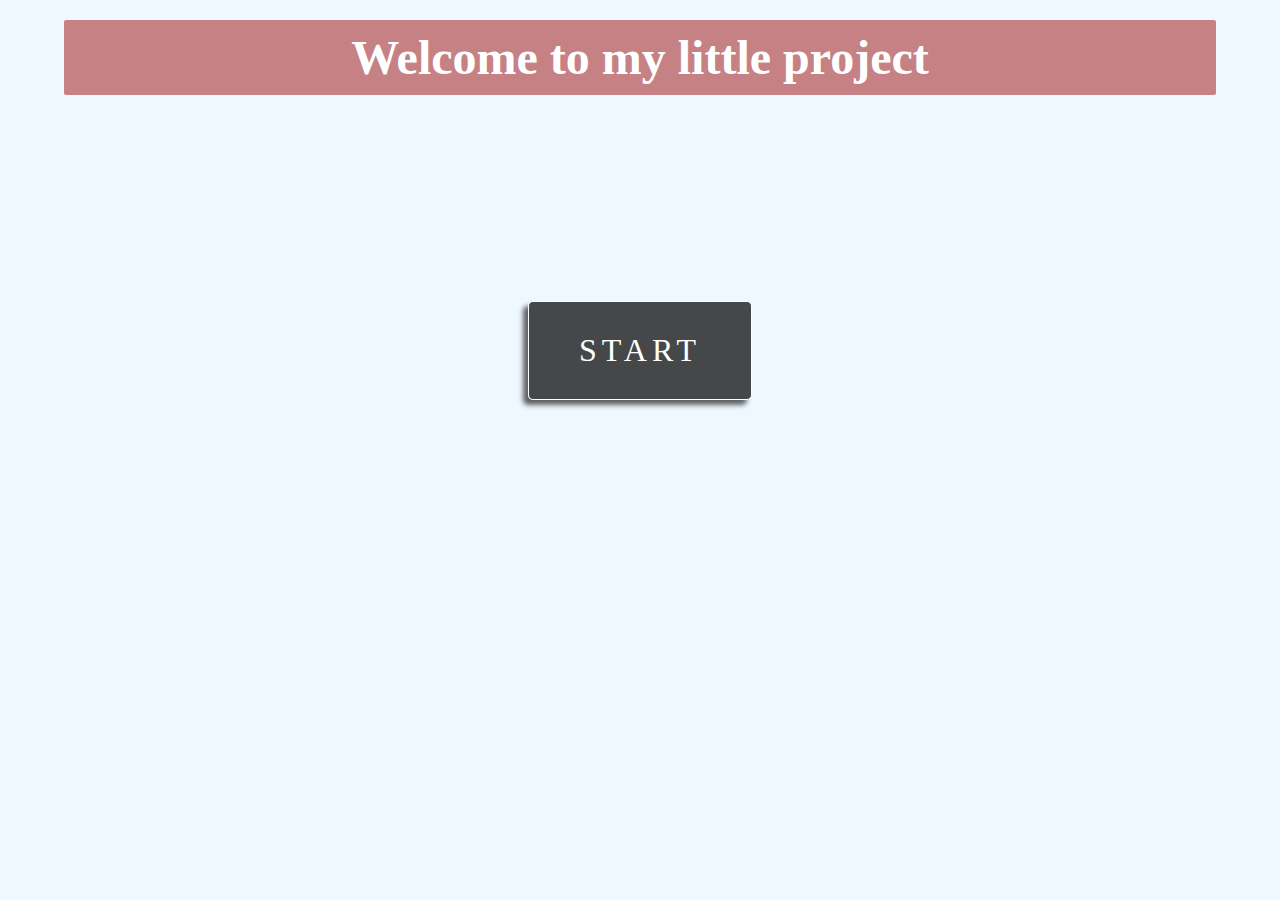
<file: index.html>
<!DOCTYPE html>
<html lang="en">

<head>
    <meta charset="UTF-8">
    <meta http-equiv="X-UA-Compatible" content="IE=edge">
    <meta name="viewport" content="width=device-width, initial-scale=1.0">
    <!-- CSS Main Styles -->
    <link rel="stylesheet" href="./css/mainstyle.css">
    <link rel="stylesheet" href="./css/game-core.css">
    <!-- Animate CSS -->
    <link rel="stylesheet" href="https://cdnjs.cloudflare.com/ajax/libs/animate.css/4.1.1/animate.min.css" />
    <title>RNG GAME</title>
</head>

<body>

    <div class="game-container">
        <header class="main-header animate__animated animate__bounceIn">
            <h1>Welcome to my little project</h1>
        </header>

        <div class="game-button">
            <a href="game.html" class="start-button animate__animated animate__fadeIn">
                <p>START</p>
            </a>
        </div>
    </div>

<!-- JQuery Section -->
<script src="https://ajax.googleapis.com/ajax/libs/jquery/3.6.0/jquery.min.js"></script>
<script src="/js/main.js"></script>
<script src="/js/mainqueries.js"></script>

</body>

</html>
</file>
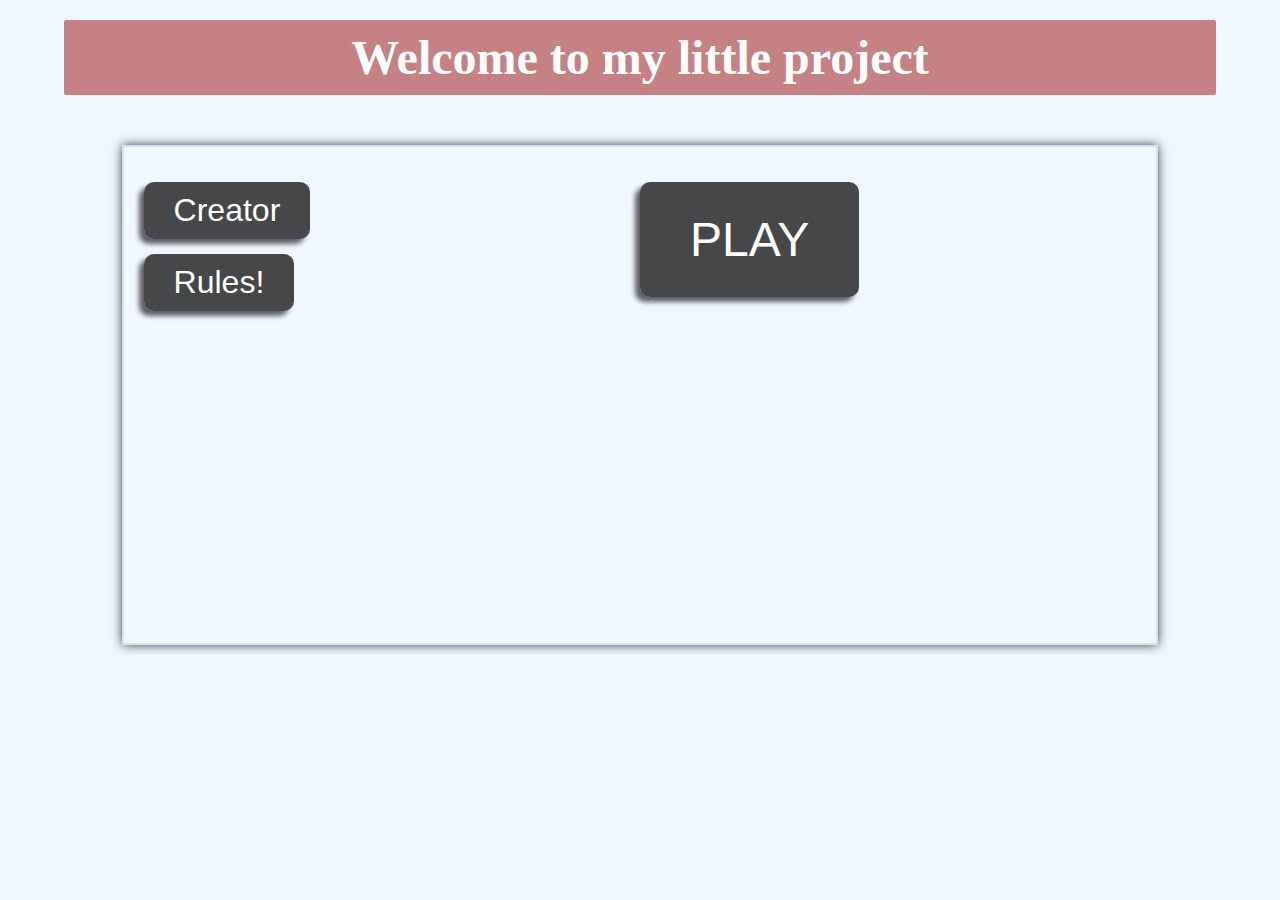
<file: game/index.html>
<!DOCTYPE html>
<html lang="en">

<head>
  <meta charset="UTF-8">
  <meta http-equiv="X-UA-Compatible" content="IE=edge">
  <meta name="viewport" content="width=device-width, initial-scale=1.0">
  <!-- JQuery Section -->
  <script src="https://ajax.googleapis.com/ajax/libs/jquery/3.6.0/jquery.min.js"></script>
  <script src="../js/main.js"></script>
  <script src="../js/mainqueries.js"></script>
  <!-- CSS Main Styles -->
  <link rel="stylesheet" href="../css/mainstyle.css">
  <link rel="stylesheet" href="../css/game-core.css">
  <!-- Animate CSS -->
  <link rel="stylesheet" href="https://cdnjs.cloudflare.com/ajax/libs/animate.css/4.1.1/animate.min.css" />
  <title>RNG GAME</title>
</head>

<body>

  <div class="game-container-1">
    <header>
      <h1>Welcome to my little project</h1>
    </header>
  </div>


  <div class="main-container animate__animated animate__bounceInRight">
    <div class="create-info">
      <button class="main-button">Creator</button>
      <div class="the-creator">
        <p class="creator">Created by Stan Angelov</p>
      </div>

      <div class="rules-info">
        <button class="main-button-1">Rules!</button>
        <p class="show-rules">Правилата са прости: бутонът генерира случайни числа от <span>1</span> до <span>20</span>
          , целта е да ви се паднат <strong><em>5</em></strong> или <strong><em>15</em></strong>, за да спечелите. Имате
          право само на 5 опита. <span>Успех.</span>
        </p>
      </div>
    </div>
    <div class="random-button">
      <button id="random-button-1" onclick="generate()">PLAY</button>
      <div id="results"></div>
    </div>

  </div>



</body>

</html>
</file>
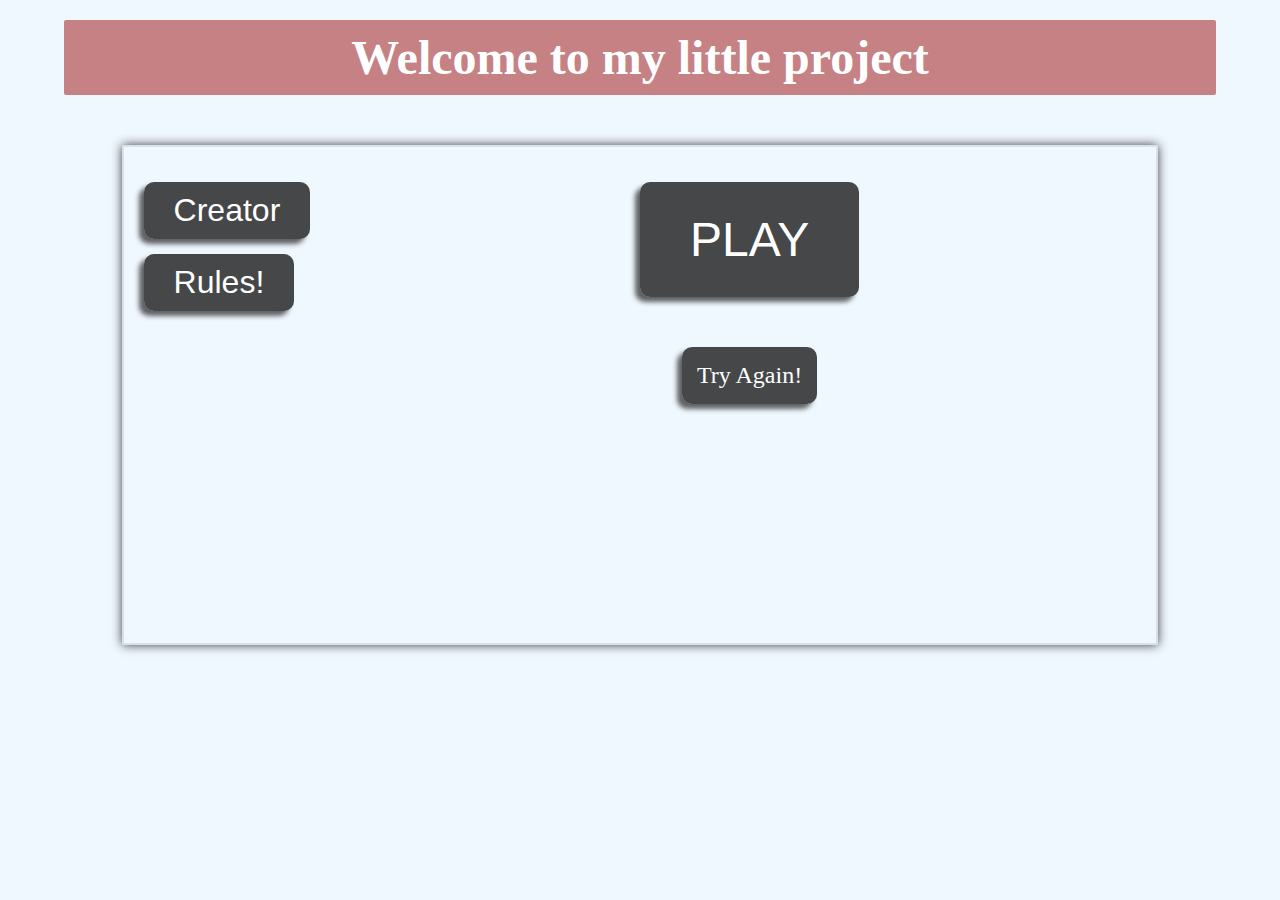
<file: game.html>
<!DOCTYPE html>
<html lang="en">

<head>
  <meta charset="UTF-8">
  <meta http-equiv="X-UA-Compatible" content="IE=edge">
  <meta name="viewport" content="width=device-width, initial-scale=1.0">
  <!-- CSS Main Styles -->
  <link rel="stylesheet" href="./css/mainstyle.css">
  <link rel="stylesheet" href="./css/media.css">
  <link rel="stylesheet" href="./css/game-core.css">
  <!-- Animate CSS -->
  <link rel="stylesheet" href="https://cdnjs.cloudflare.com/ajax/libs/animate.css/4.1.1/animate.min.css" />
  <title>RNG GAME</title>
</head>

<body>

  <div class="game-container-1">
    <header>
      <h1>Welcome to my little project</h1>
    </header>
  </div>


  <div class="main-container animate__animated animate__bounceInRight">
    <div class="create-info">
      <button class="main-button">Creator</button>
      <div class="the-creator">
        <p class="creator">Created by Stan Angelov</p>
      </div>

      <div class="rules-info">
        <button class="main-button-1">Rules!</button>
        <p class="show-rules">Правилата са прости: бутонът генерира случайни числа от <span>1</span> до <span>20</span>
          , целта е да ви се паднат <strong><em>5</em></strong> или <strong><em>15</em></strong>, за да спечелите. Имате
          право само на 5 опита. <span>Успех.</span>
        </p>
      </div>
    </div>
    <div class="random-button">
      <button id="random-button-1">PLAY</button>
      <p id="winningNumbers"></p>
      <div id="results"></div>
      <div class="Try">
        <p class="reseter" id="tryAgain" onclick="reloadPage()">Try Again!</p>
      </div>
    </div>

    <div class="lives ">
      <p id="showLives"></p>
    </div>

  </div>


  <!-- JQuery Section -->
  <script src="https://ajax.googleapis.com/ajax/libs/jquery/3.6.0/jquery.min.js"></script>
  <script src="js/main.js"></script>
  <script src="js/mainqueries.js"></script>
</body>

</html>
</file>
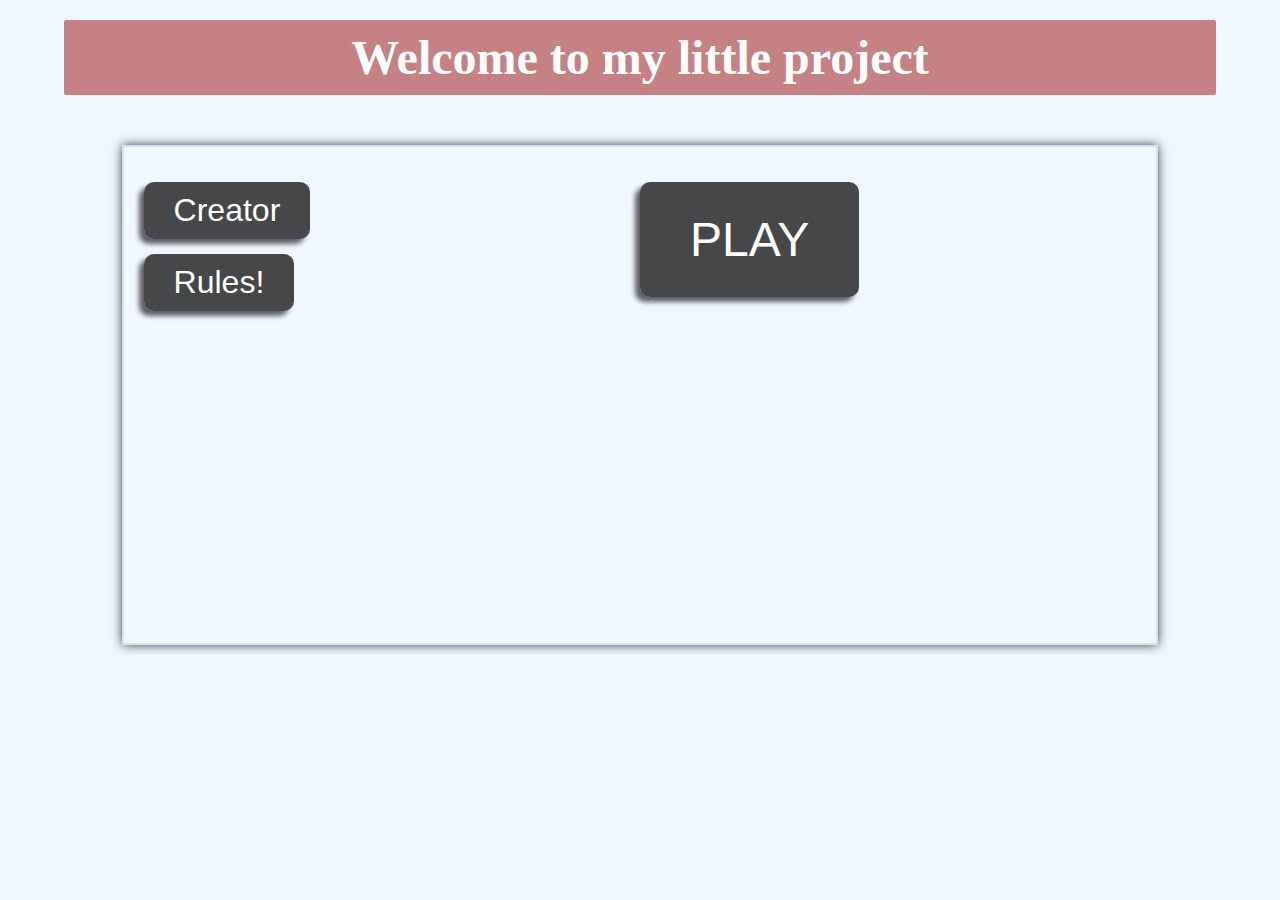
<file: game/core-game.html>
<!DOCTYPE html>
<html lang="en">

<head>
  <meta charset="UTF-8">
  <meta http-equiv="X-UA-Compatible" content="IE=edge">
  <meta name="viewport" content="width=device-width, initial-scale=1.0">
  <script src="https://ajax.googleapis.com/ajax/libs/jquery/3.6.0/jquery.min.js"></script>
  <script src="../js/main.js"></script>
  <script src="../js/mainqueries.js"></script>
  <link rel="stylesheet" href="../css/mainstyle.css">
  <link rel="stylesheet" href="../css/game-core.css">
  <link rel="stylesheet" href="https://cdnjs.cloudflare.com/ajax/libs/animate.css/4.1.1/animate.min.css" />
  <title>RNG GAME</title>
</head>

<body>

  <div class="game-container-1">
    <header>
      <h1>Welcome to my little project</h1>
    </header>
  </div>


  <div class="main-container animate__animated animate__bounceInRight">
    <div class="create-info">
      <button class="main-button">Creator</button>
      <div class="the-creator">
        <p class="creator">Created by Stan Angelov</p>
      </div>

      <div class="rules-info">
        <button class="main-button-1">Rules!</button>
        <p class="show-rules">Правилата са прости: бутонът генерира случайни числа от <span>1</span> до <span>20</span>
          , целта е да ви се паднат <strong><em>5</em></strong> или <strong><em>15</em></strong>, за да спечелите. Имате
          право само на 5 опита. <span>Успех.</span>
        </p>
      </div>
    </div>
    <div class="random-button">
      <button id="random-button-1" onclick="generate()">PLAY</button>
      <div id="results"></div>
    </div>

  </div>



</body>

</html>
</file>
<file: css/mainstyle.css>
* {
     box-sizing: border-box;
     margin: 0;
     padding: 0;
 }


 body {
     background-color: rgb(240, 248, 255);
     width: 90%;
     margin: 0 auto;
 }

 .main-container {
     width: 90%;
     margin: 50px auto;
     display: flex;
     padding: 20px;
     border: 2px solid rgba(0, 0, 0, 0.094);
     box-shadow: 0 0 10px rgba(0, 0, 0, 0.758);
     height: 500px;

 }

 .create-info,
 .rules-info {
     width: 50%;
 }

 .the-creator p {
     position: absolute;
     top: 42px;
     left: 190px;
     font-weight: 800;
     background-color: brown;
     font-size: 1rem;
     border-radius: 5px;
     color: white;
     padding: 10px;
     white-space: nowrap;
     display: none;
     width: 300px;
 }

 .main-button, .main-button-1, .main-button-2 {
     margin-top: 15px;
     outline: none;
     padding: 10px 30px;
     background-color: rgba(0, 0, 0, 0.712);
     box-shadow: -5px 5px 5px rgba(0, 0, 0, 0.61);
     color: #fff;
     border-radius: 10px;
     font-size: 2rem;
     border: 0;
 }
 
 .Try {
     display: flex;
     justify-content: center;
     align-items: center;
 }

 .reseter {
     margin-top: 30px;
     padding: 15px;
     color: #fff;
     text-align: center;
     cursor: pointer;
     border-radius: 10px;
     font-size: 1.5rem;
     box-shadow: -5px 5px 5px rgba(0, 0, 0, 0.61);
     background-color: rgba(0, 0, 0, 0.712);
 }

 .reseter:hover {
     background-color: transparent;
     cursor: pointer;
     color: black;
     border: 1px solid rgba(0, 0, 0, 0.712);
 }

 .main-button,
 .main-button-1:hover {
     cursor: pointer;
 }

 .the-creator {
     margin-left: 5px;
     width: 500px;
     text-align: center;
 }


 .show-rules {
     margin-top: 15px;
     padding: 30px;
     background-color: rgba(110, 107, 107, 0.171);
     color: rgb(245, 244, 244);
     display: none;
     border-radius: 20px;
     color: black;
     font-size: 1.5rem;
 }


 .random-button {
     justify-content: center;
     align-items: center;
 }

 #random-button-1 {
     font-size: 3rem;
     margin-top: 15px;
     padding: 30px 50px;
     background-color: rgba(0, 0, 0, 0.712);
     box-shadow: -5px 5px 5px rgba(0, 0, 0, 0.61);
     color: white;
     border-radius: 10px;
     border: none;
 }

 #random-button-1:hover {
     cursor: pointer;
 }

 #results {
     width: 50%;
     font-size: 50px;
     color: #fff;
     background-color: rgba(173, 4, 4, 0.8);
     box-shadow: -5px 5px 5px black;
     border-radius: 10px;
     margin: 10px auto;
     justify-content: center;
     text-align: center;
     align-items: center;

 }

 .lives {
     margin: 30px;
 }

 #showLives {
     padding: 15px;
     font-weight: bold;
     border-radius: 25px;
     margin-left: 10px;
     font-size: 1.5rem;
 }

 #winningNumbers {
     text-align: center;
     font-size: 2rem;
     color: red;
     margin-top: 20px;
 }

 #winningNumbers::first-line {
     font-weight: bold;
     color: green;
 }

 #winningNumbers span {
     color: green;
 }
</file>
<file: css/game-core.css>
* {
    box-sizing: border-box;
    margin: 0;
    padding: 0;
}

body {
    background-color: rgb(240, 248, 255);
    width: 90%;
    margin: auto;
}

.game-container {
    display: flex;
    flex-direction: column;
    height: 400px;
    width: 100%;
    justify-content: space-between;
    margin: auto;
}


header {
    background-color: rgba(165, 42, 42, 0.575);
    color: #fff;
    padding: 10px;
    justify-content: center;
    align-items: center;
    text-align: center;
    border-radius: 2px;
    margin-top: 20px;

}

header h1 {
    font-weight: 700;
    font-size: 3rem;
}


.game-button {
    display: flex;
    justify-content: center;
    align-items: center;
    /* background-color: rgb(223, 7, 7); */
}

.game-button a {
    text-decoration: none;
    letter-spacing: 5px;
    background-color: rgba(0, 0, 0, 0.712);
    color: #fff;
    padding: 30px 50px;
    border-radius: 5px;
    font-size: 2rem;
    box-shadow: -5px 5px 5px rgba(0, 0, 0, 0.61);
    transition: transform 0.3s ease;
    border: 1px solid #fff;
}

.game-button a:hover {
    background-color: transparent;
    cursor: none;
    color: black;
    border: 1px solid rgba(0, 0, 0, 0.712);
    transform: translateY(-5px);
}


.start-button {
    animation-delay: 1.5s;
}
</file>
<file: css/media.css>
/* For Mobile */

    @media only screen and (max-width: 500px) {
    html, body {
        overflow: auto;
    }

    .create-info {
        width: 100%;
        display: flex;
        flex-direction: column;
        justify-content: center;
        align-items: center;
    }

    .the-creator p {
        width: 100%;
        position: absolute;
        top: 105px;
        left: 0;
        font-size: 1rem;
    }

    #showLives {
        text-align: center;
        justify-content: center;
        align-items: center;
        width: 100%;
        margin: 0;
    }


    .rules-info {
        margin-top: 50px;
        width: 100%;
        display: flex;
        flex-direction: column;
        justify-content: center;
        align-items: center;
    }

    .rules-info .show-rules {
        font-size: 1rem;
        padding: 15px;
        text-align: center;
    }

    .main-container,
    .create-info {
        height: auto;
        flex-direction: column;
        justify-content: center;
        align-items: center;
    }
    
}
</file>
